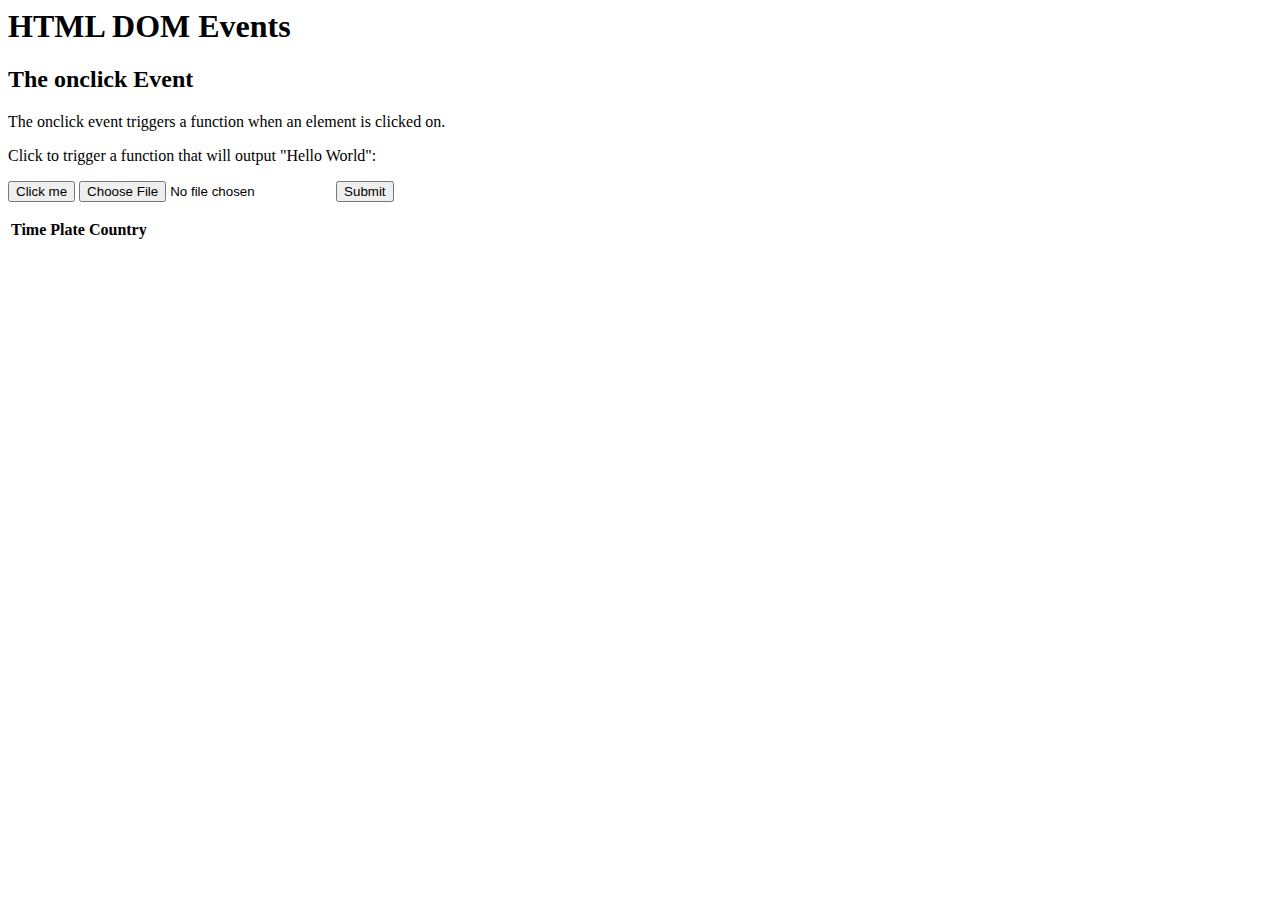
<file: templates/test.html>
<html>
  <body>
    <h1>HTML DOM Events</h1>
    <h2>The onclick Event</h2>

    <p>The onclick event triggers a function when an element is clicked on.</p>
    <p>Click to trigger a function that will output "Hello World":</p>

    <button onclick="myFunction()">Click me</button>

    <input type="file" accept="image/*" id="myFile" name="filename" />
    <input type="submit" onclick="myFunction()" />

    <table>
      <tr>
        <th>Time</th>
        <th>Plate</th>
        <th>Country</th>
        

      </tr>
      <tr>
        <td id="timeStampVal"></td>
        <td id="numberPlateVal"></td>
        <td id="countryVal" ></td>
        

      </tr>




    <p id="demo"></p>

    <script>
      const myFunction = async () => {
        const myFile = document.getElementById("myFile").files[0];
        const formData = new FormData();
        formData.append("upload", myFile);

        const response = await fetch(
          "https://api.platerecognizer.com/v1/plate-reader/",
          {
            method: "POST",
            body: formData,
            headers: {
              Authorization: "Token 11d713069d0cb70e62e788013eb9f74a60266f40 ",
            },
          }
        );

        const data = await response.json();
        console.log(data);


        const monthArray =  ["January", "February", "March", "April", "May", "June", "July", "August", "September", "October", "November", "December"];
        const weekArray = ["Sunday", "Monday", "Tuesday", "Wednesday", "Thursday", "Friday", "Saturday"];
        const apiDate =  data.timestamp;
        const date =  new Date(apiDate);
        const day =  date.getDate();
        const month =  date.getMonth() + 1;
        const year =  date.getFullYear();
        const time =  date.getHours() + ":" + date.getMinutes() + ":" + date.getSeconds();  
        document.getElementById("timeStampVal").innerHTML = `${day} ${monthArray[month - 1]} ${year} ${time} `;

        document.getElementById("numberPlateVal").innerHTML = data.results[0].plate;

        

        
        const countryVal =  document.getElementById("countryVal");
        if(data.results[0].region.code=="in") {
          countryVal.innerHTML = "India";
        } else {
          countryVal.innerHTML = data.results[0].region.code;
        }
      };
    </script>
  </body>
</html>
</file>
